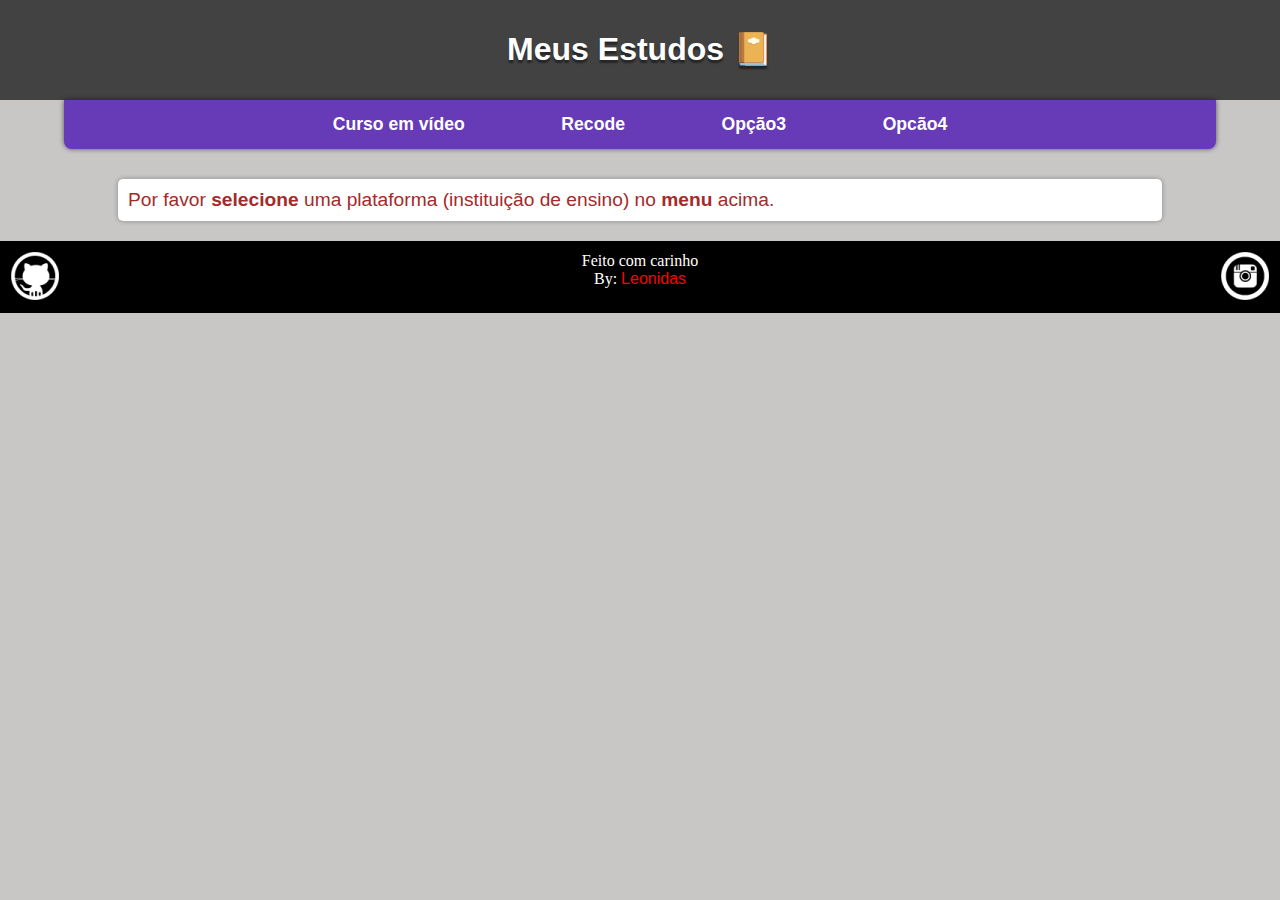
<file: index.html>
<!DOCTYPE html>
<html lang="pt-br">
<head>
    <meta charset="UTF-8">
    <meta http-equiv="X-UA-Compatible" content="IE=edge">
    <meta name="viewport" content="width=device-width, initial-scale=1.0">
    <link rel="stylesheet" href="estilos/header.css">
    <link href="https://fonts.googleapis.com/icon?family=Material+Icons"
      rel="stylesheet">
    <title>Estudos</title>
    <style>
        div.content{
            background-color: white;
            width: 80%;
            margin: 20px auto;
            padding: 10px;
            border-radius: 5px;
            box-shadow: 0px 0px 5px rgba(0, 0, 0, 0.316);
        }
        
    </style>
</head>
<body onresize="windowSize()">
    <header>
        <div class="contain">
            <div>
                <h1><a href="index.html">Meus Estudos &#x1F4D4</a></h1>
            </div>
        </div>
    </header> 
    <nav>
        <div class="menu-curso">
            <div class="menu-burguer"><span class="material-icons" id="burguer" onclick="abrirMenu()">menu</span></div>
            <div class="list">
            
                <ul id="listcursos">
                    <a href="instituicoes-ensino/curso-em-video/index.html" > <li id="curso-video">Curso em vídeo</li></a>
                    <li>Recode</li>
                    <li>Opção3</li>
                    <li>Opcão4</li>
            </div>
            
            </ul>
        </div>
    </nav>
    <main>
        <div class="contain">
            <div class="content" style="color:brown;font-size:1.2em;">
                Por favor <strong>selecione</strong> uma plataforma (instituição de ensino) no <strong>menu</strong> acima.
            </div>
        </div>
    </main>
    <footer>
        <a href="https://instagram.com/leonidas_jlrs/" target="_blank"><img src="instituicoes-ensino/curso-em-video/imagens/instagram-icon.png" alt="logo instagram" class="right"></a><a href="https://github.com/leonidasrsantos" target="_blank"><img src="instituicoes-ensino/curso-em-video/imagens/github-icon.png" alt="logo github"></a>
        <p>Feito com carinho</p>
        <p>By: <a href="https://www.instagram.com/leonidas_jlrs/" target="_blank">Leonidas</a> </p>
    </footer>
    <script>
        function windowSize(){
            if (window.innerWidth >=768){
                listcursos.style.display = 'block'
            }else{
                listcursos.style.display = 'none'
            }
        }
        function abrirMenu(){
            if (listcursos.style.display == 'block'){
             listcursos.style.display = 'none'
            } else{
                listcursos.style.display = 'block'
            }
        }
    </script>
</body>
</html>
</file>
<file: estilos/header.css>
@charset "UTF-8";

*{
    margin: 0px;
    padding: 0px;
    font-family: Arial, Helvetica, sans-serif;
}
header a{
    text-decoration: none;
    color: white;
}
html,body{
    width: 100vw;
}
body{
    background-color: rgb(201, 198, 198);
}
header{
    margin: 0px;
    width: 100vw;
    height: 100px;
    background-color:#424242;
}
header h1{
    text-align: center;
    font-size: 2em;
    padding-top: 30px ;
    text-shadow: 0px 3px 2px rgba(0, 0, 0, 0.46);
}
header a{
    text-decoration: none;
    color: white;
}
span#burguer{
    cursor: pointer;
    width: 100%;
}
div.menu-curso{
    background-color:#8d60dc;
    margin: 0px auto 30px auto;
    text-align: center;
    color: white;
    width: 300px;
    padding:5px;
    border-radius: 0px 0px 8px 8px;
    box-shadow: 0px 0px 5px rgba(0, 0, 0, 0.593);
    overflow: hidden;
}
div.menu-curso ul{
    display: none;
    list-style-type: none;
    background-color:#c8bbde
}
div.menu-curso li{
    font-size: 1.1em;
    font-weight: 600;
    padding: 20px;
    border: 1px solid white;
    cursor: pointer;
}
div.menu-curso a{
    text-decoration: none;
    color:white
}
footer{
    height: 50px;
    text-align: center;
    background-color: black;
    color: white;
    padding: 11px;
}
footer p{
    font-family: 'Mirza', cursive;
}
footer img{
    float: left;
}
footer img.right{
    float:right;
}
footer a{
    color: red;
    text-decoration: none;
}
footer a:hover{
    color: brown;
    text-decoration: underline;
}
@media screen and (min-width:768px) {
    div.menu-curso{
        width: 90vw;
        border: none;
        padding: 0px;
    }
    div.menu-curso span{
        display:none;
    }
    div.menu-curso ul{
        background: #673ab7;
        display: block;
        width: 100%;
        padding: 14px 0px ;
    }
    div.menu-curso li{
        display: inline;
        padding: 14px 4%;
        border: none;
    }
    
}
</file>
